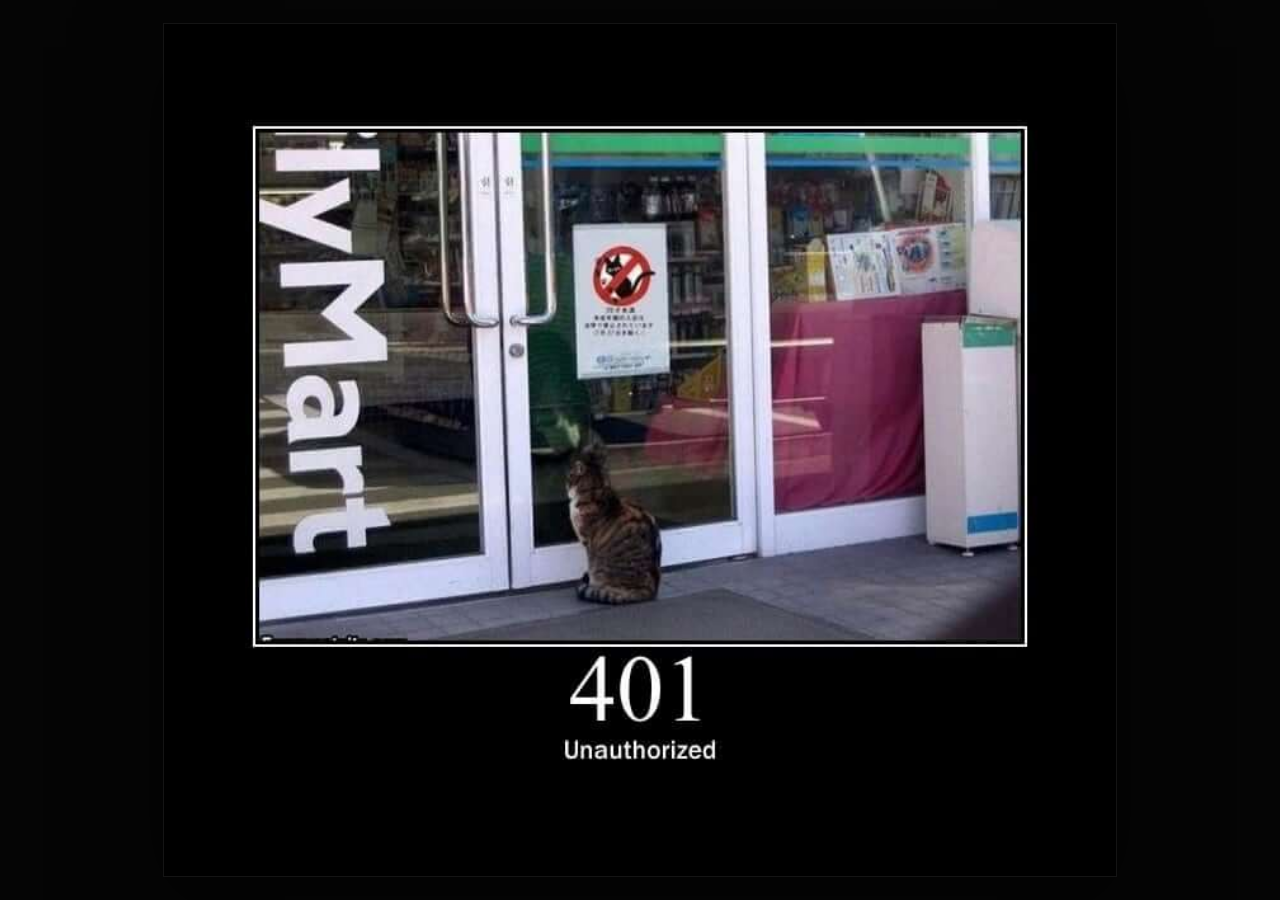
<file: docs/index.html>
<!doctype html>
<html lang="en">
  <head>
    <meta charset="utf-8">
    <meta name="viewport" content="width=device-width, initial-scale=1">
    <title>401</title>
    <style>
      :root {
        color-scheme: dark;
        --bg: #050505;
        --frame: rgba(255, 255, 255, 0.08);
      }

      html, body {
        margin: 0;
        min-height: 100%;
        background: var(--bg);
      }

      body {
        display: grid;
        place-items: center;
        min-height: 100vh;
        overflow: hidden;
      }

      .photo {
        width: min(100vw, 1000px);
        height: min(100vh, 1000px);
        display: grid;
        place-items: center;
        padding: clamp(12px, 2vw, 24px);
        box-sizing: border-box;
      }

      img {
        width: 100%;
        height: 100%;
        object-fit: contain;
        display: block;
        box-shadow: 0 24px 80px rgba(0, 0, 0, 0.55);
        border: 1px solid var(--frame);
        background: #000;
      }
    </style>
  </head>
  <body>
    <main class="photo" aria-label="401 photo">
      <img src="assets/401.jpg" alt="401 unauthorized poster with a cat">
    </main>
  </body>
</html>
</file>
